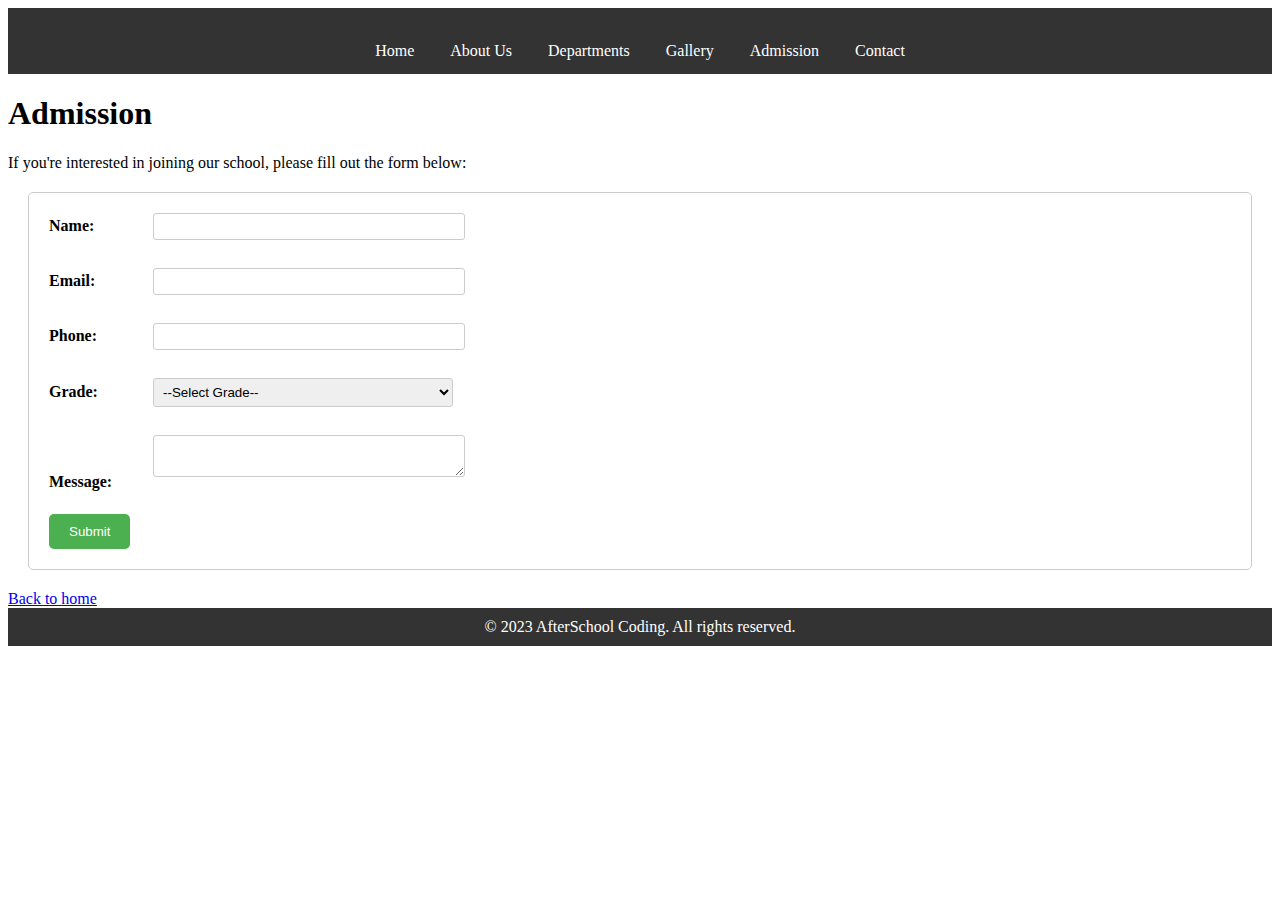
<file: admission.html>
<!DOCTYPE html>
<html>
<head>
	<title>Admission</title>
	 <link rel="stylesheet" type="text/css" href="styles4all.css">
</head>
<body>
<nav>
    <ul>
      <li><a href="index.html">Home</a></li>
      <li><a href="about.html">About Us</a></li>
      <li><a href="departments.html">Departments</a></li>
      <li><a href="gallery.html">Gallery</a></li>
      <li><a href="admission.html">Admission</a></li>
      <li><a href="contact.html">Contact</a></li>
    </ul>
  </nav>
	<h1>Admission</h1>
	<p>If you're interested in joining our school, please fill out the form below:</p>
	<form>
		<label for="name">Name:</label>
		<input type="text" id="name" name="name" required><br><br>
		<label for="email">Email:</label>
		<input type="email" id="email" name="email" required><br><br>
		<label for="phone">Phone:</label>
		<input type="tel" id="phone" name="phone" required><br><br>
		<label for="grade">Grade:</label>
		<select id="grade" name="grade" required>
			<option value="">--Select Grade--</option>
			<option value="grade1">Grade 1</option>
			<option value="grade2">Grade 2</option>
			<option value="grade3">Grade 3</option>
			<option value="grade4">Grade 4</option>
			<option value="grade5">Grade 5</option>
		</select><br><br>
		<label for="message">Message:</label>
		<textarea id="message" name="message" required></textarea><br><br>
		<input type="submit" value="Submit">
	</form>
	<a href="home.html">Back to home</a>
	<footer>
        <p>&copy; 2023 AfterSchool Coding. All rights reserved.</p>
    </footer>
</body>
</html>
</file>
<file: styles4all.css>
/* Styles for the admission form */
form {
  margin: 20px;
  padding: 20px;
  border: 1px solid #ccc;
  border-radius: 5px;
}

label {
  display: inline-block;
  width: 100px;
  font-weight: bold;
  margin-bottom: 5px;
}

input[type="text"],
input[type="email"],
input[type="tel"],
select,
textarea {
  width: 300px;
  padding: 5px;
  border: 1px solid #ccc;
  border-radius: 3px;
  margin-bottom: 10px;
}

input[type="submit"] {
  background-color: #4CAF50;
  color: white;
  padding: 10px 20px;
  border: none;
  border-radius: 5px;
  cursor: pointer;
}

input[type="submit"]:hover {
  background-color: #3e8e41;
}

a {
  display: block;
  margin-top: 20px;
}
/* Navigation Bar */
nav {
    background-color: #333;
    overflow: hidden;
  }
  
  nav ul {
    margin: 0;
    padding: 0;
    list-style-type: none;
    text-align: center;
  }
  
  nav li {
    display: inline-block;
  }
  
  nav li a {
    display: block;
    color: white;
    text-align: center;
    padding: 14px 16px;
    text-decoration: none;
  } 
  
  nav li a:hover {
    background-color: #4CAF50;
  }
  footer {
    background-color: #333;
    color: #fff;
    padding: 10px;
    text-align: center;
  }
  
  footer p {
    margin: 0;
  }
</file>
